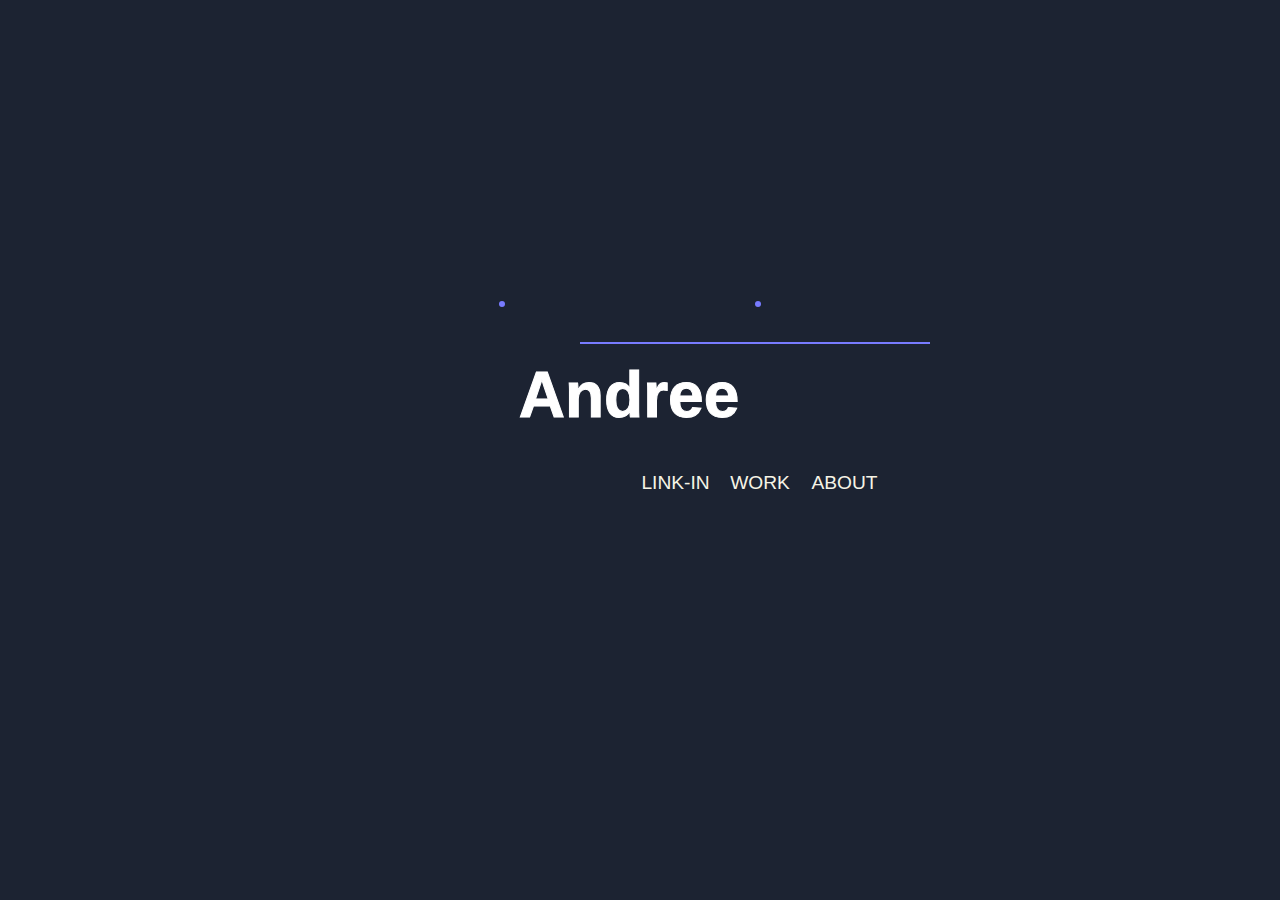
<file: index.html>
<!DOCTYPE html>
<html lang="en">
<head>
    <meta charset="UTF-8">
    <meta name="viewport" content="width=device-width, initial-scale=1.0">
    <meta http-equiv="X-UA-Compatible" content="ie=edge">
    <link rel="stylesheet" href="style.css">
    <title>Andree Business Site</title>
</head>
  <section>
	  <div class="content">
		  <h2>Andree</h2>
		  <h2>Andree</h2>
	  </div>
  </section>
  <span class="dot1"></span> 
  <span class="underscore"></span>
  <span class="dot2"></span> 
<body>
  <nav class="navMenu">
    <a href="https://www.linkedin.com/in/edvin-andr%C3%A9e-194457231/ ">Link-In </a>
    <a href="work.html">Work</a>
    <a href="personal.html">About</a>
    <div class="dot"></div>
  </nav>
</body>
</file>
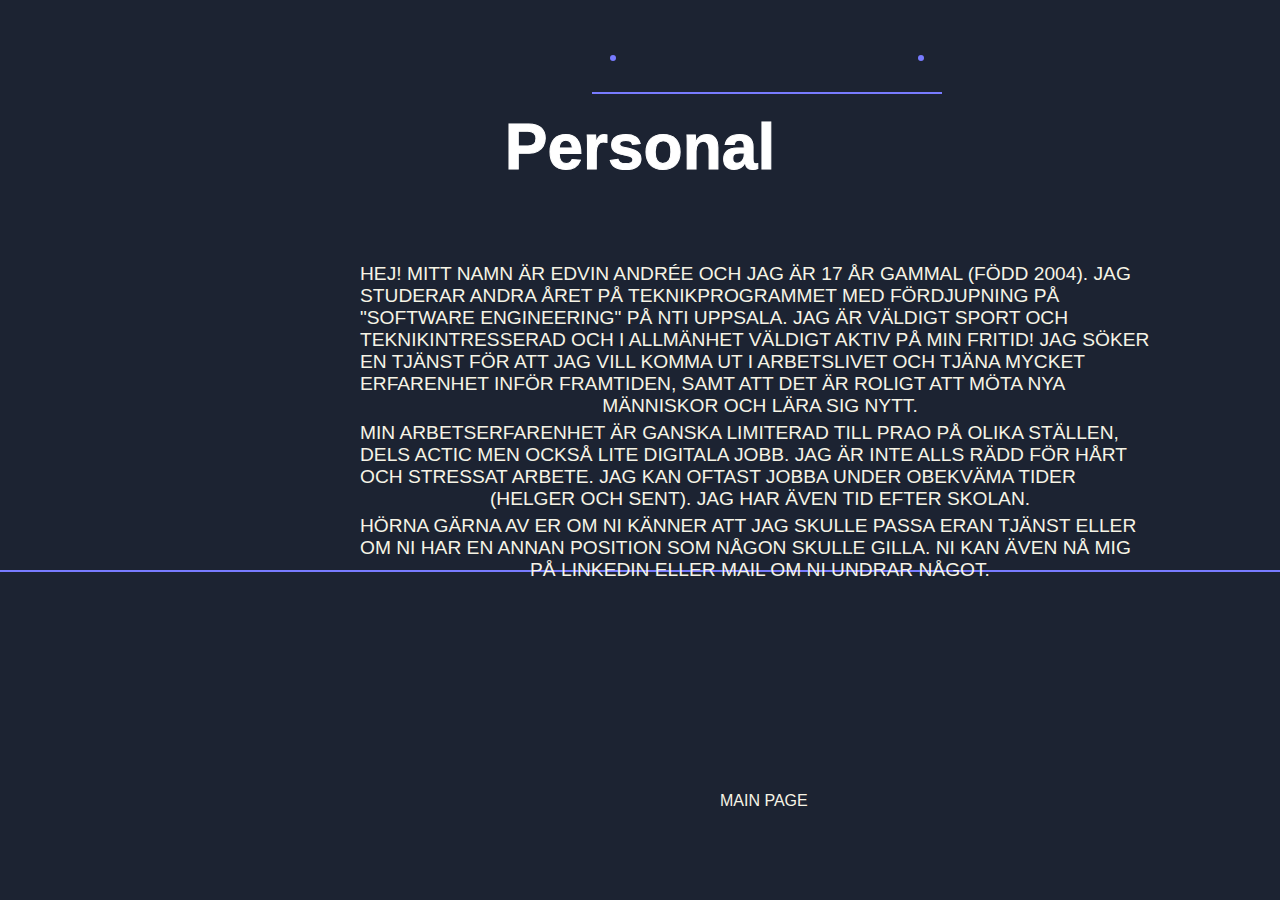
<file: personal.html>
<!DOCTYPE html>
<html lang="en">
<head>
    <meta charset="UTF-8">
    <meta name="viewport" content="width=device-width, initial-scale=1.0">
    <meta http-equiv="X-UA-Compatible" content="ie=edge">
    <link rel="stylesheet" href="style-personal.css">
    <title>Andree Business</title>
</head>
<section>
    <div class="content">
      <h2>Personal</h2>
      <h2>Personal</h2>
    </div>
  </section>
  <span class="dot1"></span> 
  <span class="underscore"></span>
  <span class="underscore2"></span>
  <span class="dot2"></span>
  <nav class="tb">
    <a href="index.html">Main Page</>
  </nav>
  <body>
    <h2 class="navMenu">
        <a>
            Hej! Mitt namn är Edvin Andrée och jag är 17 år gammal (född 2004). 
            Jag studerar andra året på Teknikprogrammet med fördjupning på
            "Software Engineering" på NTI Uppsala. Jag är väldigt sport och 
            teknikintresserad och i allmänhet väldigt aktiv på min fritid! Jag
            söker en tjänst för att jag vill komma ut i arbetslivet och tjäna 
            mycket erfarenhet inför framtiden, samt att det är roligt att möta 
            nya människor och lära sig nytt.
            
        </a>

        <a>
            Min arbetserfarenhet är ganska limiterad till prao på olika ställen, 
            dels Actic men också lite digitala jobb. Jag är inte alls rädd för 
            hårt och stressat arbete. Jag kan oftast jobba under obekväma tider (helger och sent).
            Jag har även tid efter skolan.

        </a>

        <a>
            Hörna gärna av er om ni känner att jag skulle passa eran tjänst eller om
            ni har en annan position som någon skulle gilla. Ni kan även nå mig på linkedin eller 
            mail om ni undrar något.
        </a>
    </h2>
  </body>
</file>
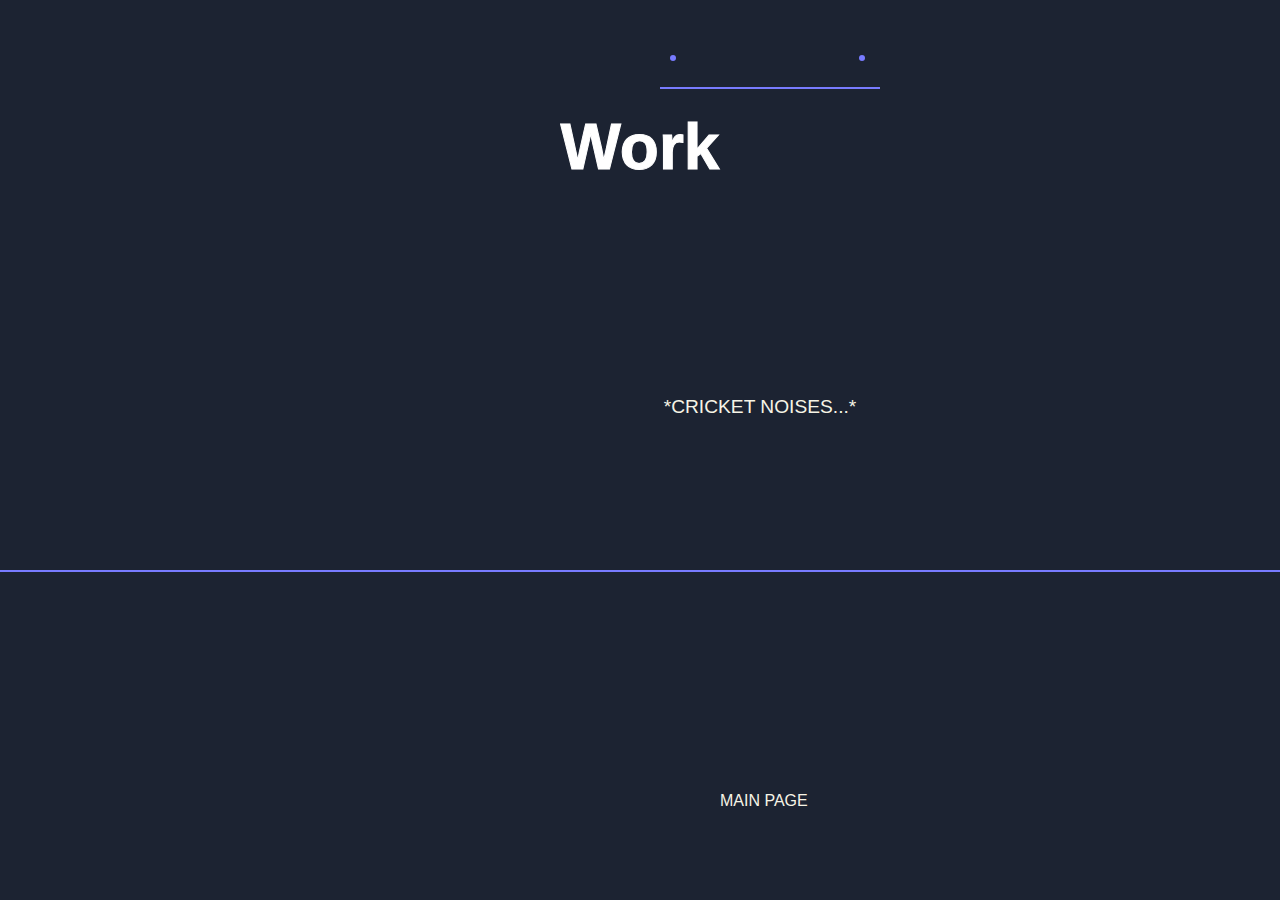
<file: work.html>
<!DOCTYPE html>
<html lang="en">
<head>
    <meta charset="UTF-8">
    <meta name="viewport" content="width=device-width, initial-scale=1.0">
    <meta http-equiv="X-UA-Compatible" content="ie=edge">
    <link rel="stylesheet" href=" work.css">
    <title>Andree Business</title>
</head>
  <section>
    <div class="content">
      <h2>Work</h2>
      <h2>Work</h2>
    </div>
  </section>  <span class="dot1"></span> 
  <span class="underscore"></span>
  <span class="underscore2"></span>
  <span class="dot2"></span>
  <nav class="tb">
    <a href="index.html">Main Page</a>
  </nav>
  <body>
    <h2 class="navMenu">
        <a>*Cricket Noises...*</a>
    </h2>
  </body>
</file>
<file: style.css>
@import url("https://fonts.googleapis.com/css2?family=Montserrat:wght@400;500;600;700&display=swap");
* {
  margin: 0;
  padding: 0;
  -webkit-box-sizing: border-box;
  box-sizing: border-box;
}

body {
  background: #1c2332;
  font-family: "Montserrat", sans-serif;
}

.underscore {
  position: absolute;
  top: 342px;
  left: 580px;
  height: 2px;
  width: 350px;
  background-color: #787bff;
}

.dot1 {
  position: absolute;
  top: 301px;
  left: 39%;
  height: 6px;
  width: 6px;
  background-color: #787bff;
  border-radius: 50%;
  display: inline-block;
}

.dot2 {
  position: absolute;
  top: 301px;
  left: 59%;
  height: 6px;
  width: 6px;
  background-color: #787bff;
  border-radius: 50%;
  display: inline-block;
}

.namn {
  position: absolute;
  top: 40%;
  left: 43%;
  color: #f6f4e6;
}

.navMenu {
  position: absolute;
  top: 54%;
  left: 760px;
  transform: translate(-50%, -50%);
  text-align-last: center;
}

.navMenu a {
  color: #f6f4e6;
  text-decoration: none;
  font-size: 1.2em;
  text-transform: uppercase;
  font-weight: 500;
  display: inline-block;
  width: 80px;
  transition: all 0.75s ease-in-out;
}

.navMenu a:hover {
  color: #787bff;
}

.navMenu .dot {
  width: 6px;
  height: 6px;
  background: #787bff;
  border-radius: 50%;
  opacity: 0;
  transform: translateX(30px);
  transition: all 0.5s ease-in-out;
}

.navMenu a:nth-child(1):hover ~ .dot {
  transform: translateX(33px);
  transition: all 0.5s ease-in-out;
  opacity: 1;
}

.navMenu a:nth-child(2):hover ~ .dot {
  transform: translateX(125px);
  transition: all 0,5s ease-in-out;
  opacity: 1;
}

.navMenu a:nth-child(3):hover ~ .dot {
  transform: translateX(206px);
  transition: all 0,5s ease-in-out;
  opacity: 1;
}

@import url("https://fonts.googleapis.com/css?family=Poppins:100,200,300,400,500,600,700,800,900");

* {
	margin: 0;
	padding: 0;
	box-sizing: border-box;
	font-family: "Poppins", sans-serif;
}

body {
	display: flex;
	background: #1c2332;
	min-height: 100vh;
	align-items: center;
	justify-content: center;
}

.content {
	position: relative;
}

.content h2 {
	color: #fff;
	font-size: 4em;
	position: absolute;
	transform: translate(-55%, -125%);
}

.content h2:nth-child(1) {
	color: transparent;
	-webkit-text-stroke: 1px #fff;
}

.content h2:nth-child(2) {
	color: #fff;
	animation: animate 4s ease-in-out infinite;
}

@keyframes animate {
	0%,
	100% {
		clip-path: polygon(
			0% 45%,
			16% 44%,
			33% 50%,
			54% 60%,
			70% 61%,
			84% 59%,
			100% 52%,
			100% 100%,
			0% 100%
		);
	}

	50% {
		clip-path: polygon(
			0% 60%,
			15% 65%,
			34% 66%,
			51% 62%,
			67% 50%,
			84% 45%,
			100% 46%,
			100% 100%,
			0% 100%
		);
	}
}
</file>
<file: style-personal.css>
@import url("https://fonts.googleapis.com/css2?family=Montserrat:wght@400;500;600;700&display=swap");
* {
  margin: 0;
  padding: 0;
  -webkit-box-sizing: border-box;
  box-sizing: border-box;
}

body {
  background: #1c2332;
  font-family: "Montserrat", sans-serif;
}

.underscore {
  position: absolute;
  top: 92px;
  left: 592px;
  height: 2px;
  width: 350px;
  background-color: #787bff;
}

.underscore2 {
  position: absolute;
  top: 570px;
  left: 0px;
  height: 2px;
  width: 1536px;
  background-color: #787bff;
}

.dot1 {
  position: absolute;
  top: 55px;
  left: 610px;
  height: 6px;
  width: 6px;
  background-color: #787bff;
  border-radius: 50%;
  display: inline-block;
}

.dot2 {
  position: absolute;
  top: 55px;
  left: 918px;
  height: 6px;
  width: 6px;
  background-color: #787bff;
  border-radius: 50%;
  display: inline-block;
}

.rubrik {
  position: absolute;
  top: 5%;
  left: 640px;
  color: #f6f4e6;
}

.tb a {
  position: absolute;
  text-decoration: none;
  text-transform: uppercase;
  top: 88%;
  left: 720px;
  color: #f6f4e6;
  font-size: 1.21em;
}

.navMenu {
  position: absolute;
  top: 45%;
  left: 760px;
  transform: translate(-50%, -50%);
  text-align-last: center;
}

.navMenu a {
  color: #f6f4e6;
  text-decoration: none;
  font-size: 0.8em;
  text-transform: uppercase;
  font-weight: 500;
  display:inline-table;
  width: 800px;
  transition: all 0.75s ease-in-out;
}

.navMenu a:hover {
  color: #787bff;
}


.tb a {
  color: #f6f4e6;
  text-decoration: none;
  font-size: 1em;
  text-transform: uppercase;
  font-weight: 500;
  display:inline-table;
  width: 800px;
  transition: all 0.75s ease-in-out;
}

.tb a:hover {
  color: #787bff;
}

@import url("https://fonts.googleapis.com/css?family=Poppins:100,200,300,400,500,600,700,800,900");

* {
	margin: 0;
	padding: 0;
	box-sizing: border-box;
	font-family: "Poppins", sans-serif;
}

body {
	display: flex;
	background: #1c2332;
	min-height: 100vh;
	align-items: center;
	justify-content: center;
}

.content {
	position: relative;
}

.content h2 {
	color: #fff;
	font-size: 4em;
	position: absolute;
	transform: translate(-50%, -460%);
}

.content h2:nth-child(1) {
	color: transparent;
	-webkit-text-stroke: 1px #fff;
}

.content h2:nth-child(2) {
	color: #fff;
	animation: animate 4s ease-in-out infinite;
}

@keyframes animate {
	0%,
	100% {
		clip-path: polygon(
			0% 45%,
			16% 44%,
			33% 50%,
			54% 60%,
			70% 61%,
			84% 59%,
			100% 52%,
			100% 100%,
			0% 100%
		);
	}

	50% {
		clip-path: polygon(
			0% 60%,
			15% 65%,
			34% 66%,
			51% 62%,
			67% 50%,
			84% 45%,
			100% 46%,
			100% 100%,
			0% 100%
		);
	}
}
</file>
<file: work.css>
@import url("https://fonts.googleapis.com/css2?family=Montserrat:wght@400;500;600;700&display=swap");
* {
  margin: 0;
  padding: 0;
  -webkit-box-sizing: border-box;
  box-sizing: border-box;
}

body {
  background: #1c2332;
  font-family: "Montserrat", sans-serif;
}

.underscore {
  position: absolute;
  top: 87px;
  left: 660px;
  height: 2px;
  width: 220px;
  background-color: #787bff;
}

.underscore2 {
  position: absolute;
  top: 570px;
  left: 0px;
  height: 2px;
  width: 1536px;
  background-color: #787bff;
}

.dot1 {
  position: absolute;
  top: 55px;
  left: 670px;
  height: 6px;
  width: 6px;
  background-color: #787bff;
  border-radius: 50%;
  display: inline-block;
}

.dot2 {
  position: absolute;
  top: 55px;
  left: 859px;
  height: 6px;
  width: 6px;
  background-color: #787bff;
  border-radius: 50%;
  display: inline-block;
}

.rubrik {
  position: absolute;
  top: 5%;
  left: 690px;
  color: #f6f4e6;
}

.tb a {
  position: absolute;
  text-decoration: none;
  text-transform: uppercase;
  top: 88%;
  left: 720px;
  color: #f6f4e6;
  font-size: 1.21em;
}

.navMenu {
  position: absolute;
  top: 45%;
  left: 760px;
  transform: translate(-50%, -50%);
  text-align-last: center;
}

.navMenu a {
  color: #f6f4e6;
  text-decoration: none;
  font-size: 0.8em;
  text-transform: uppercase;
  font-weight: 500;
  display:inline-table;
  width: 800px;
  transition: all 0.75s ease-in-out;
}

.navMenu a:hover {
  color: #787bff;
}

.tb a {
  color: #f6f4e6;
  text-decoration: none;
  font-size: 1em;
  text-transform: uppercase;
  font-weight: 500;
  display:inline-table;
  width: 800px;
  transition: all 0.75s ease-in-out;
}

.tb a:hover {
  color: #787bff;
}

@import url("https://fonts.googleapis.com/css?family=Poppins:100,200,300,400,500,600,700,800,900");

* {
	margin: 0;
	padding: 0;
	box-sizing: border-box;
	font-family: "Poppins", sans-serif;
}

body {
	display: flex;
	background: #1c2332;
	min-height: 100vh;
	align-items: center;
	justify-content: center;
}

.content {
	position: relative;
}

.content h2 {
	color: #fff;
	font-size: 4em;
	position: absolute;
	transform: translate(-50%, -460%);
}

.content h2:nth-child(1) {
	color: transparent;
	-webkit-text-stroke: 1px #fff;
}

.content h2:nth-child(2) {
	color: #fff;
	animation: animate 4s ease-in-out infinite;
}

@keyframes animate {
	0%,
	100% {
		clip-path: polygon(
			0% 45%,
			16% 44%,
			33% 50%,
			54% 60%,
			70% 61%,
			84% 59%,
			100% 52%,
			100% 100%,
			0% 100%
		);
	}

	50% {
		clip-path: polygon(
			0% 60%,
			15% 65%,
			34% 66%,
			51% 62%,
			67% 50%,
			84% 45%,
			100% 46%,
			100% 100%,
			0% 100%
		);
	}
}
</file>
